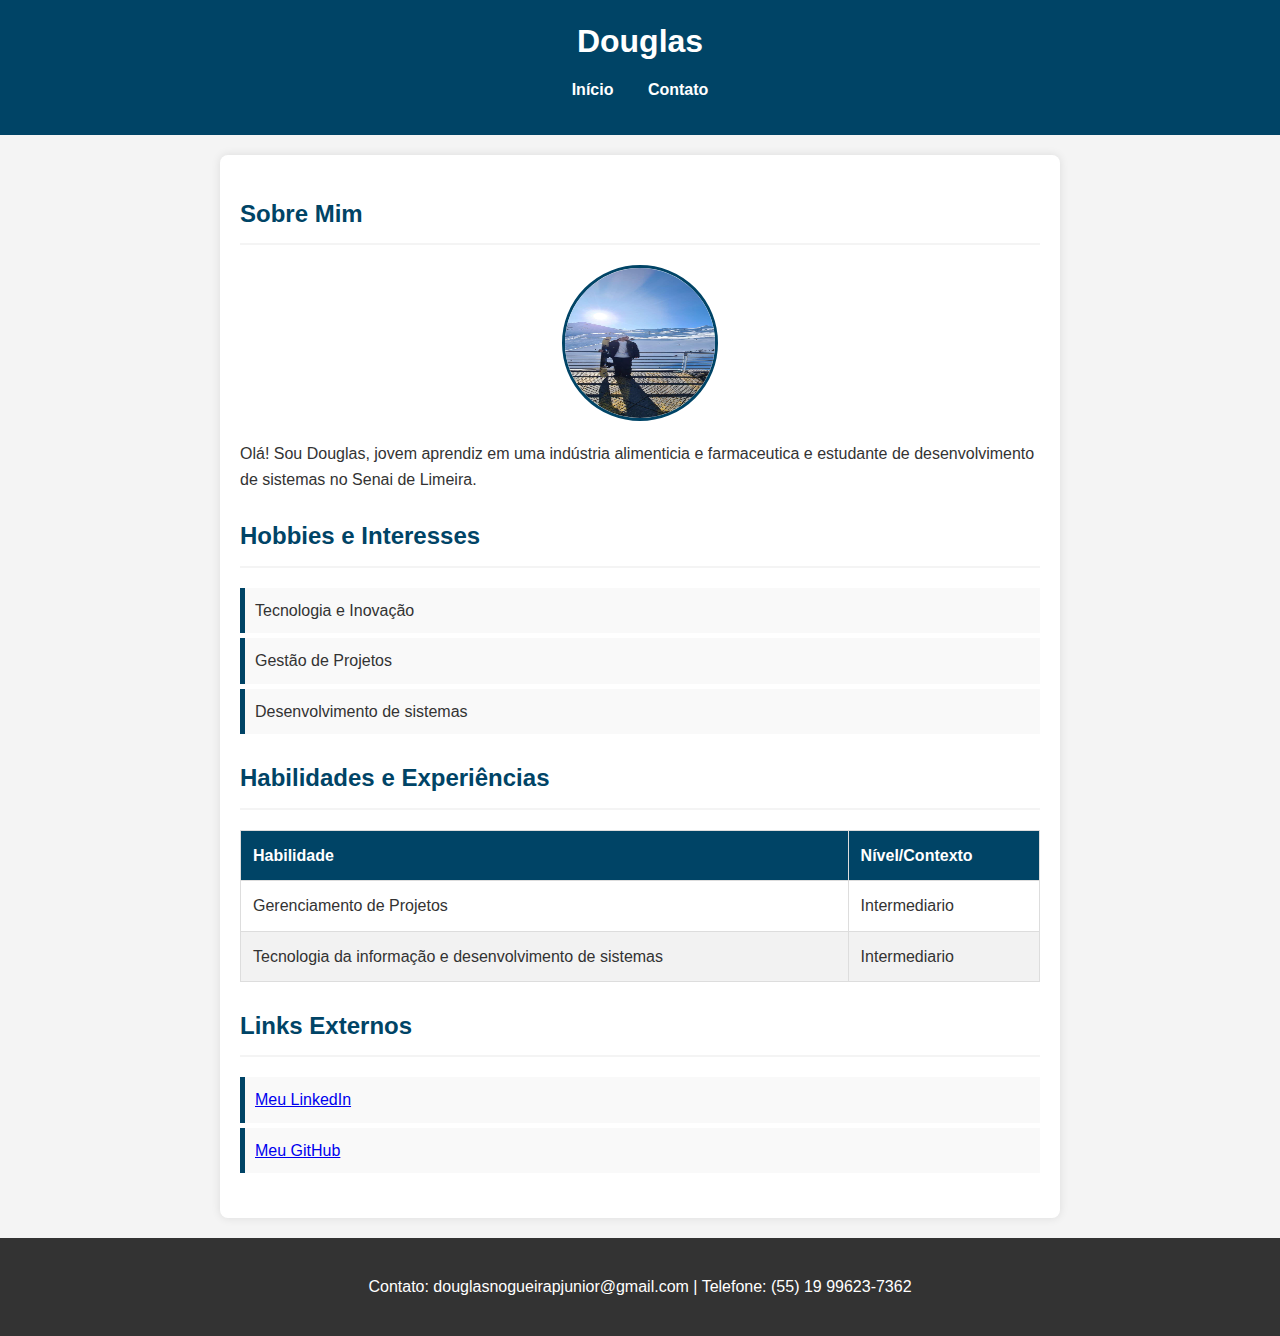
<file: Pagina Pessoal/index.html>
<!DOCTYPE html>
<html lang="pt-BR">
  <head>
    <meta charset="UTF-8" />
    <meta name="viewport" content="width=device-width, initial-scale=1.0" />
    <title>Douglas - Perfil Pessoal</title>
    <link rel="stylesheet" href="styles.css" />
  </head>
  <body>
    <header>
      <h1>Douglas</h1>
      <nav>
        <ul>
          <li><a href="index.html">Início</a></li>
          <li><a href="Contato.html">Contato</a></li>
        </ul>
      </nav>
    </header>

    <main>
      <section id="sobre-mim">
        <h2>Sobre Mim</h2>
        <img src="Foto Perfil.jpeg" alt="Foto de Douglas" class="perfil" />
        <p>
          Olá! Sou Douglas, jovem aprendiz em uma indústria
          alimenticia e farmaceutica e estudante de desenvolvimento de sistemas no Senai de Limeira. 
        </p>
      </section>

      <section id="hobbies">
        <h2>Hobbies e Interesses</h2>
        <ul>
          <li>Tecnologia e Inovação</li>
          <li>Gestão de Projetos</li>
          <li>Desenvolvimento de sistemas</li>
        </ul>
      </section>

      <section id="habilidades">
        <h2>Habilidades e Experiências</h2>
        <table class="data-table">
          <thead>
            <tr>
              <th scope="col">Habilidade</th>
              <th scope="col">Nível/Contexto</th>
            </tr>
          </thead>
          <tbody>
            <tr>
              <td>Gerenciamento de Projetos</td>
              <td>Intermediario</td>
            </tr>
            <tr>
              <td>Tecnologia da informação e desenvolvimento de sistemas</td>
              <td>Intermediario</td>
            </tr>
            <tr>
            </tr>
            <tr>
            </tr>
          </tbody>
        </table>
      </section>

      <section id="links">
        <h2>Links Externos</h2>
        <ul>
          <li>
            <a href="https://www.linkedin.com/in/douglas-nogueira-penido-junior-7a0305368/?originalSubdomain=br">Meu LinkedIn</a>
          </li>
          <li><a href="https://github.com/DougNog">Meu GitHub</a></li>
        </ul>
      </section>
    </main>

    <footer>
      <p>Contato: douglasnogueirapjunior@gmail.com | Telefone: (55) 19 99623-7362</p>
    </footer>
  </body>
</html>
</file>
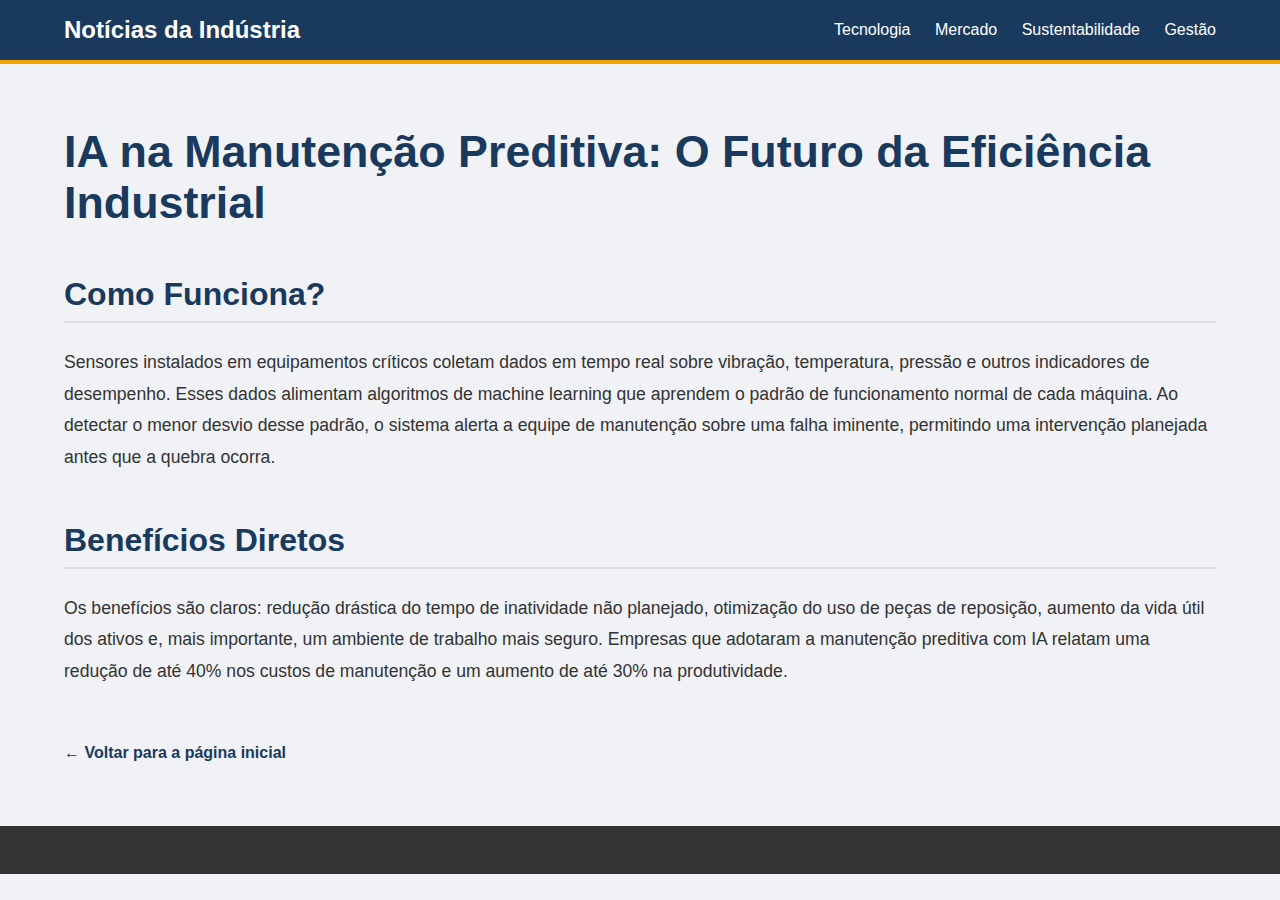
<file: Atividade Pagina de noticias/Pagina_Artigo.html>
<!DOCTYPE html>
<html lang="pt-BR">
<head>
<meta charset="UTF-8">
<meta name="viewport" content="width=device-width, initial-scale=1.0">
<title>Portal de Notícias</title>
<link rel="stylesheet" href="Estilização.css">
</head>
<body>
<header>
<div class="container">
<a href="Pagina_Principal.html" class="logo">Notícias da Indústria</a>
<nav>
<ul>
<li><a href="#">Tecnologia</a></li>
<li><a href="#">Mercado</a></li>
<li><a href="#">Sustentabilidade</a></li>
<li><a href="#">Gestão</a></li>
</ul>
</nav>
</div>
</header>
 
    <main class="container">
<article class="artigo-completo">
<h1>IA na Manutenção Preditiva: O Futuro da Eficiência Industrial</h1>
<h2>Como Funciona?</h2>
<p>Sensores instalados em equipamentos críticos coletam dados em tempo real sobre vibração, temperatura, pressão e outros indicadores de desempenho. Esses dados alimentam algoritmos de machine learning que aprendem o padrão de funcionamento normal de cada máquina. Ao detectar o menor desvio desse padrão, o sistema alerta a equipe de manutenção sobre uma falha iminente, permitindo uma intervenção planejada antes que a quebra ocorra.</p>
<h2>Benefícios Diretos</h2>
<p>Os benefícios são claros: redução drástica do tempo de inatividade não planejado, otimização do uso de peças de reposição, aumento da vida útil dos ativos e, mais importante, um ambiente de trabalho mais seguro. Empresas que adotaram a manutenção preditiva com IA relatam uma redução de até 40% nos custos de manutenção e um aumento de até 30% na produtividade.</p>
 
            <a href="Pagina_Principal.html" class="voltar">&larr; Voltar para a página inicial</a>
</article>
</main>
 
    <footer>
</footer>
</body>
</html>
</file>
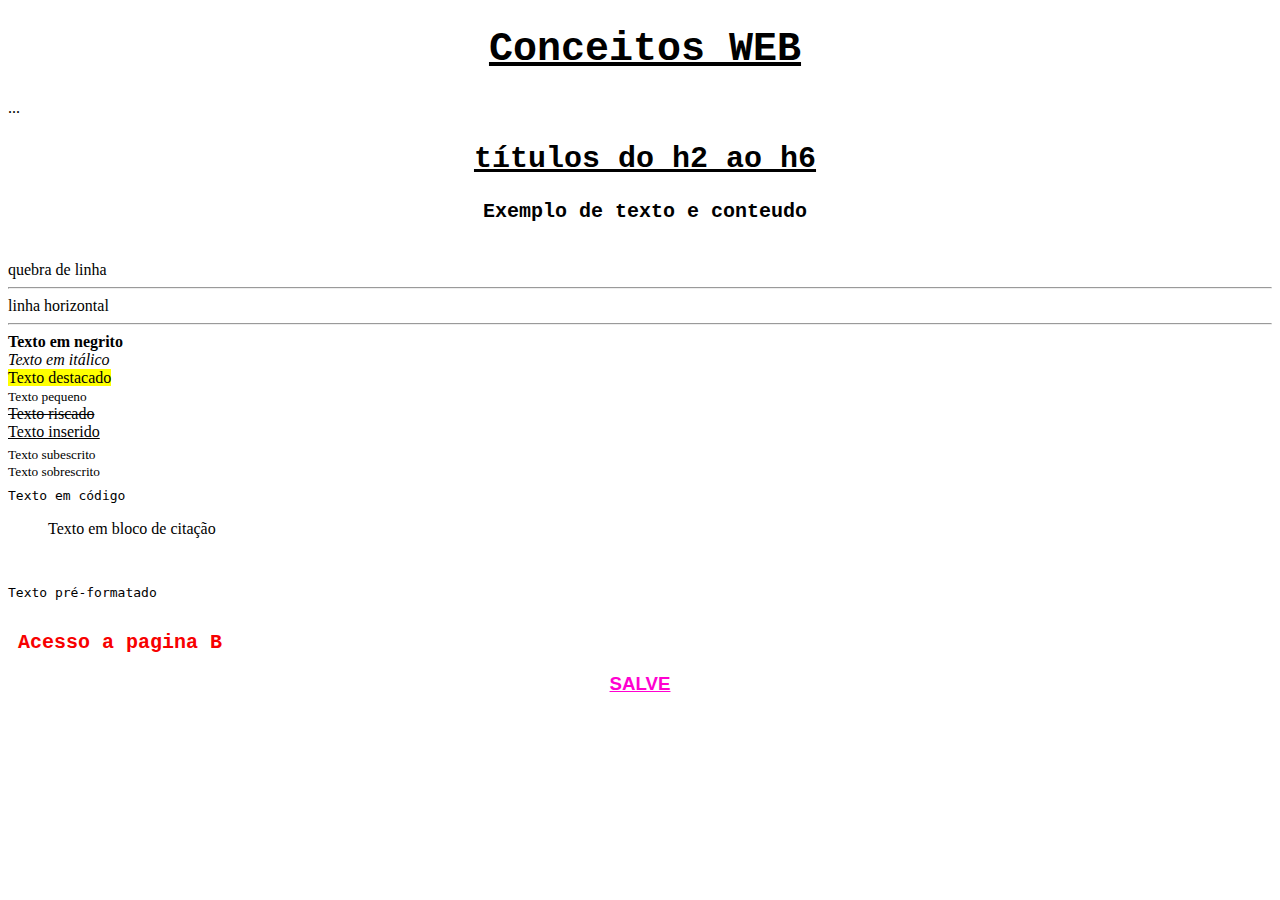
<file: HTML/aula01.html>
<!DOCTYPE html>
<html lang="pt-br">
<head>
    <meta charset="UTF-8">
    <meta name="viewport" content="width=device-width, initial-scale=1.0">
    <link rel="stylesheet" href="/CSS/Aula1.css">
    <link rel="stylesheet" href="/CSS/Aula1b.css">
    <title>Aula 01 - Revisão HTML</title>
</head>
<body>
    <!-- Formatação de Títulos -->
    <h1>Conceitos WEB</h1>
    <h2></h2> ... <h6></h6>
    <h2>títulos do h2 ao h6</h2>

    <!-- paragrafos -->
     <p>Exemplo de texto e conteudo</p>

     <!-- quebra de linha -->
     <br>quebra de linha<br>
     <hr>linha horizontal<hr>
    <!-- Formatação de Texto -->
    <strong>Texto em negrito</strong><br>
    <em>Texto em itálico</em><br>
    <mark>Texto destacado</mark><br>
    <small>Texto pequeno</small><br>
    <del>Texto riscado</del><br>
    <ins>Texto inserido</ins><br>
    <sub>Texto subescrito</sub><br>
    <sup>Texto sobrescrito</sup><br>
    <code>Texto em código</code><br>
    <blockquote>Texto em bloco de citação</blockquote><br>
    <pre>Texto pré-formatado</pre><br>
    
    <!-- Links -->
    <a href="aula1b.html">Acesso a pagina B</a><br>

    <h3>SALVE</h3>

</body>
</html>
</file>
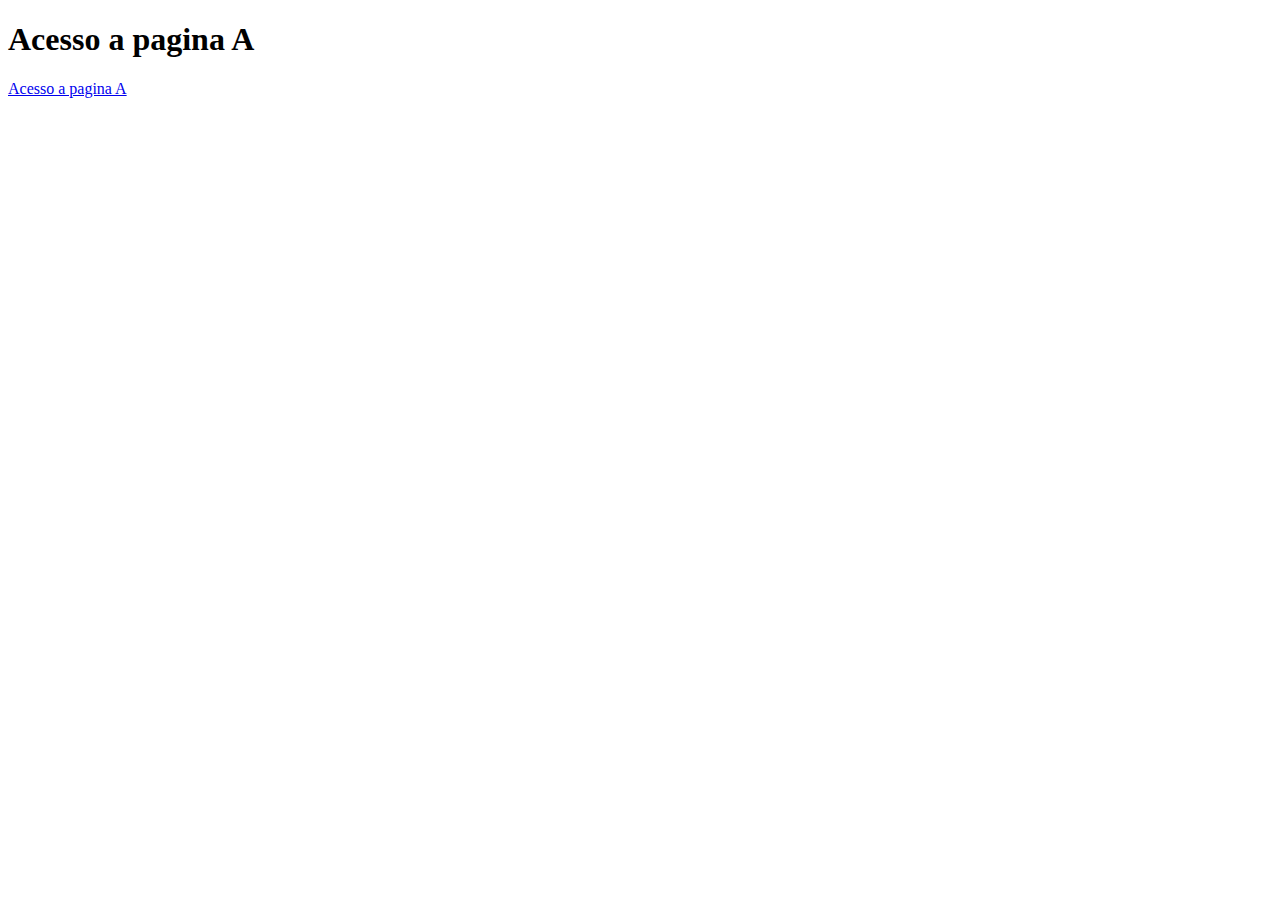
<file: HTML/aula1b.html>
<!DOCTYPE html>
<html lang="pt-br">
<head>
    <meta charset="UTF-8">
    <meta name="viewport" content="width=device-width, initial-scale=1.0">
    <title>Aula 1b - Revisão de paginas</title>
</head>
<body>
    <h1>Acesso a pagina A</h1>

    <a l href="aula01.html">Acesso a pagina A</a>
</body>
</html>
</file>
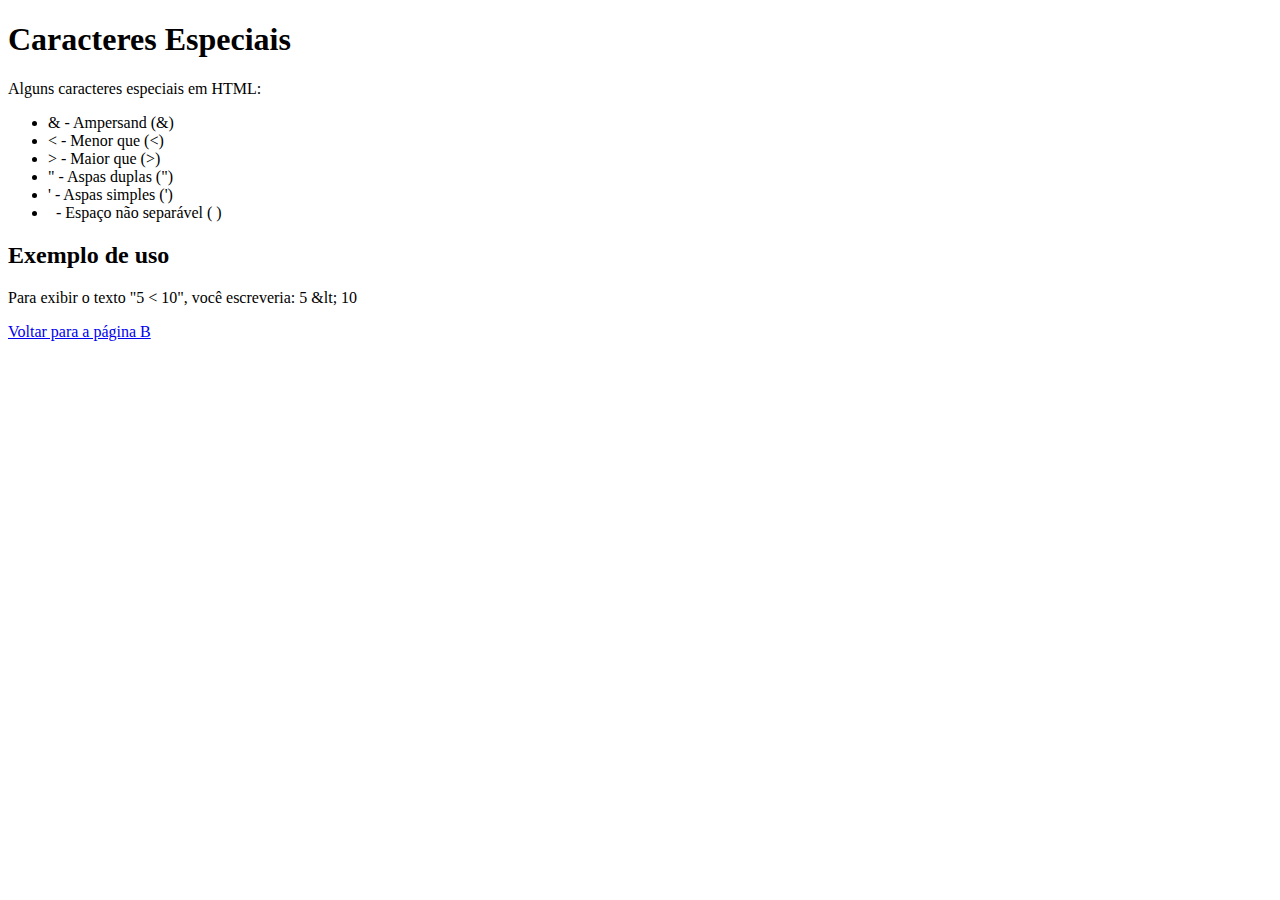
<file: HTML/aula1c.html>
<!DOCTYPE html>
<html lang="pt-br">
<head>
    <meta charset="UTF-8">
    <meta name="viewport" content="width=device-width, initial-scale=1.0">
    <title>Aula 01 - Caracteres</title>
</head>
<body>
    <h1>Caracteres Especiais</h1>
    <p>Alguns caracteres especiais em HTML:</p>
    <ul>
        <li>&amp; - Ampersand (&)</li>
        <li>&lt; - Menor que (&lt;)</li>
        <li>&gt; - Maior que (&gt;)</li>
        <li>&quot; - Aspas duplas (&quot;)</li>
        <li>&#39; - Aspas simples (&#39;)</li>
        <li>&nbsp; - Espaço não separável (&nbsp;)</li>
    </ul>

    <h2>Exemplo de uso</h2>
    <p>Para exibir o texto "5 &lt; 10", você escreveria: 5 &amp;lt; 10</p>

    <a href="aula1b.html">Voltar para a página B</a>
    
</body>
</html>
</file>
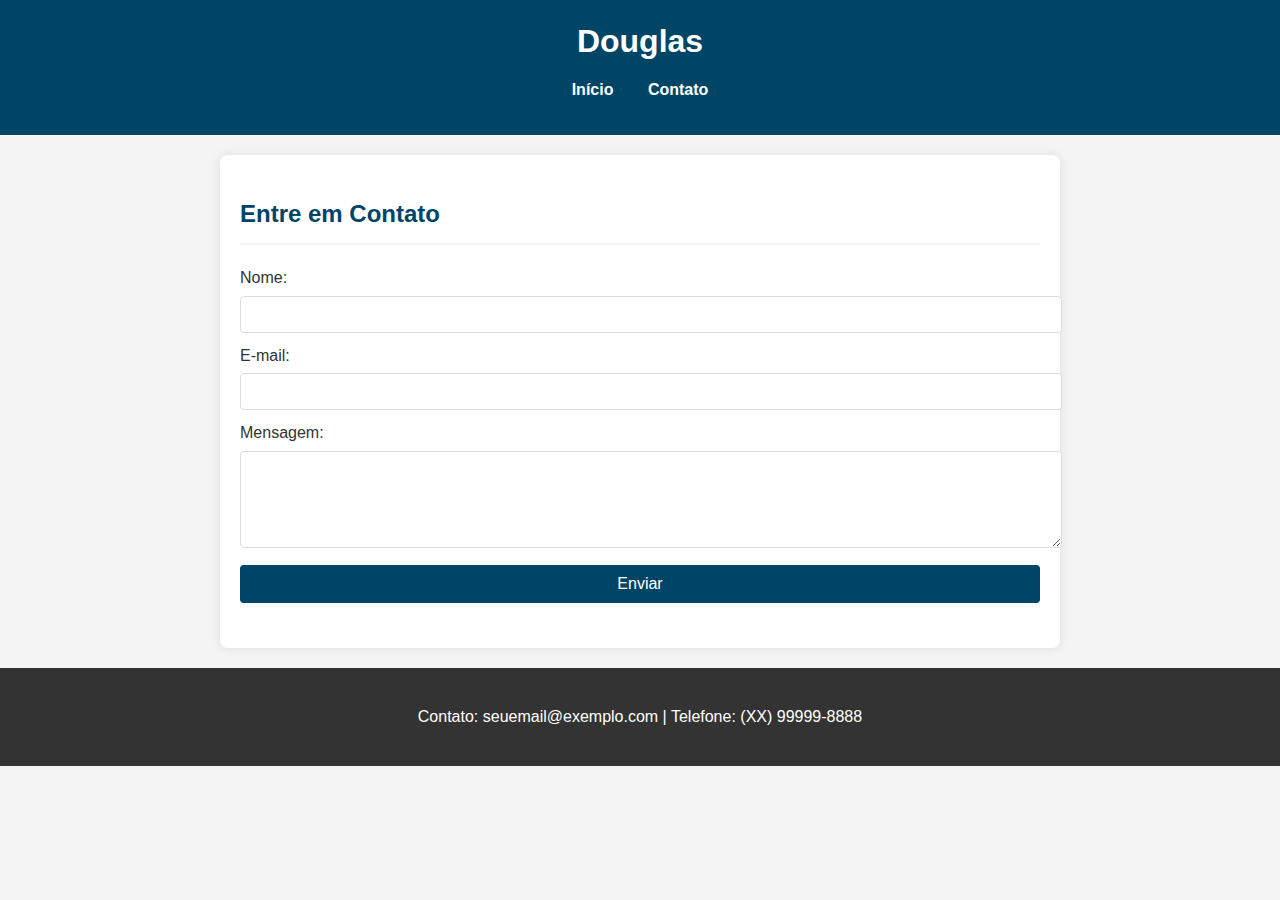
<file: Pagina Pessoal/Contato.html>
<!DOCTYPE html>
<html lang="pt-BR">
<head>
<meta charset="UTF-8">
<meta name="viewport" content="width=device-width, initial-scale=1.0">
<title>Contato - Douglas</title>
<link rel="stylesheet" href="styles.css">
</head>
<body>
<header>
<h1>Douglas</h1>
<nav>
<ul>
<li><a href="index.html">Início</a></li>
<li><a href="contato.html">Contato</a></li>
</ul>
</nav>
</header>
 
    <main>
<section id="contato">
<h2>Entre em Contato</h2>
<form action="mailto:seuemail@exemplo.com" method="post" enctype="text/plain">
<label for="nome">Nome:</label>
<input type="text" id="nome" name="nome" required>
 
                <label for="email">E-mail:</label>
<input type="email" id="email" name="email" required>
 
                <label for="mensagem">Mensagem:</label>
<textarea id="mensagem" name="mensagem" rows="5" required></textarea>
 
                <button type="submit">Enviar</button>
</form>
</section>
</main>
 
    <footer>
<p>Contato: seuemail@exemplo.com | Telefone: (XX) 99999-8888</p>
</footer>
</body>
</html>
</file>
<file: Pagina Pessoal/styles.css>
/* Configurações Gerais */

body {

    font-family: Arial, sans-serif;

    line-height: 1.6;

    margin: 0;

    padding: 0;

    color: #333;

    background-color: #f4f4f4;

}
 
/* Cabeçalho e Navegação */

header {

    background: #004466; /* Um tom de azul corporativo */

    color: #fff;

    padding: 1rem 0;

    text-align: center;

}
 
header h1 {

    margin: 0;

}
 
nav ul {

    list-style: none;

    padding: 0;

    margin-top: 10px;

}
 
nav ul li {

    display: inline;

    margin: 0 15px;

}
 
nav ul li a {

    color: #fff;

    text-decoration: none;

    font-weight: bold;

}
 
/* Conteúdo Principal */

main {

    padding: 20px;

    max-width: 800px;

    margin: 20px auto;

    background: #fff;

    box-shadow: 0 0 10px rgba(0, 0, 0, 0.1);

    border-radius: 8px;

}
 
section {

    margin-bottom: 25px;

}
 
h2 {

    color: #004466;

    border-bottom: 2px solid #f4f4f4;

    padding-bottom: 10px;

}
 
/* Imagem de Perfil */

.perfil {

    display: block;

    margin: 20px auto;

    width: 150px;

    height: 150px;

    border-radius: 50%; /* Deixa a imagem redonda */

    border: 3px solid #004466;

}
 
/* Listas */

ul {

    list-style: none;

    padding: 0;

}
 
section#hobbies ul li, section#links ul li {

    background: #f9f9f9;

    margin: 5px 0;

    padding: 10px;

    border-left: 5px solid #004466;

}
 
/* Tabela */

.data-table {

    width: 100%;

    border-collapse: collapse;

    margin-top: 15px;

}
 
.data-table th, .data-table td {

    border: 1px solid #ddd;

    padding: 12px;

    text-align: left;

}
 
.data-table th {

    background-color: #004466;

    color: white;

}
 
.data-table tr:nth-child(even) {

    background-color: #f2f2f2;

}
 
/* Formulário de Contato */

form label {

    display: block;

    margin-bottom: 5px;

}
 
form input, form textarea {

    width: 100%;

    padding: 10px;

    margin-bottom: 10px;

    border: 1px solid #ddd;

    border-radius: 4px;

}
 
form button {

    display: block;

    width: 100%;

    padding: 10px;

    border: none;

    background: #004466;

    color: #fff;

    font-size: 16px;

    cursor: pointer;

    border-radius: 4px;

}
 
form button:hover {

    background: #005580;

}
 
/* Rodapé */

footer {

    text-align: center;

    padding: 20px 0;

    background: #333;

    color: #fff;

    margin-top: 20px;

}
</file>
<file: Atividade Pagina de noticias/Estilização.css>
/* Configurações Gerais */

body {

    font-family: 'Segoe UI', Tahoma, Geneva, Verdana, sans-serif;

    margin: 0;

    background-color: #f0f2f5;

    color: #333;

}
 
.container {

    width: 90%;

    max-width: 1200px;

    margin: 0 auto;

}
 
/* Cabeçalho */

header {

    background-color: #1a3a5d;

    color: #fff;

    padding: 1rem 0;

    border-bottom: 4px solid #f0a500;

}
 
header .container {

    display: flex;

    justify-content: space-between;

    align-items: center;

}
 
.logo {

    font-size: 1.5rem;

    font-weight: bold;

    color: #fff;

    text-decoration: none;

}
 
nav ul {

    list-style: none;

    margin: 0;

    padding: 0;

}
 
nav ul li {

    display: inline;

    margin-left: 20px;

}
 
nav ul li a {

    color: #fff;

    text-decoration: none;

    font-weight: 500;

    transition: color 0.3s;

}
 
nav ul li a:hover {

    color: #f0a500;

}
 
/* Conteúdo Principal */

main {

    padding: 2rem 0;

}
 
img {

    max-width: 100%;

    height: 400px;

    border-radius: 8px;

    width: 455px;

}
 
/* Notícia em Destaque */

.destaque article {

    display: grid;

    grid-template-columns: 1fr 1fr;

    gap: 2rem;

    align-items: center;

    background: #fff;

    padding: 2rem;

    border-radius: 8px;

    box-shadow: 0 4px 12px rgba(0,0,0,0.08);

}
 
.destaque h1 {

    font-size: 2.5rem;

    color: #1a3a5d;

    margin-top: 0;

}
 
/* Notícias Recentes */

h2 {

    font-size: 2rem;

    color: #1a3a5d;

    margin-top: 3rem;

    margin-bottom: 1.5rem;

    border-bottom: 2px solid #ddd;

    padding-bottom: 0.5rem;

}
 
.noticias-recentes {

    display: grid;

    grid-template-columns: repeat(auto-fit, minmax(300px, 1fr));

    gap: 1.5rem;

}
 
.noticias-recentes article {

    background: #fff;

    border-radius: 8px;

    box-shadow: 0 4px 12px rgba(0,0,0,0.08);

    overflow: hidden;

    display: flex;

    flex-direction: column;

}
 
.noticias-recentes article img {

    width: 100%;

    height: 200px;

    object-fit: cover;

    border-radius: 8px 8px 0 0;

}
 
.noticias-recentes h3 {

    font-size: 1.25rem;

    color: #1a3a5d;

    margin: 1rem 1.5rem 0.5rem;

}
 
.noticias-recentes p {

    margin: 0 1.5rem 1rem;

    flex-grow: 1;

}
 
.leia-mais {

    display: inline-block;

    color: #f0a500;

    text-decoration: none;

    font-weight: bold;

    margin: 0 1.5rem 1.5rem;

}
 
/* Página do Artigo Completo */

.artigo-completo h1 {

    font-size: 2.8rem;

    color: #1a3a5d;

}
 
.artigo-completo .meta-info {

    font-style: italic;

    color: #666;

    margin-bottom: 1.5rem;

}
 
.artigo-completo img {

    margin-bottom: 2rem;

}
 
.artigo-completo p {

    font-size: 1.1rem;

    line-height: 1.8;

    margin-bottom: 1.5rem;

}
 
.voltar {

    display: inline-block;

    margin-top: 2rem;

    color: #1a3a5d;

    text-decoration: none;

    font-weight: bold;

}
 
/* Rodapé */

footer {

    background-color: #333;

    color: #ccc;

    text-align: center;

    padding: 1.5rem 0;

    margin-top: 2rem;

}
</file>
<file: CSS/Aula1.css>
/*Formatação de paragrafo*/

p {
    color: rgb(0, 0, 0);
    font-family: 'Courier New', Courier, monospace;
    font-size: 20px;
    font-weight: 700;
    margin-left: 10px;
    text-align: center;
}     

/*Formatação de título*/
h1 {
    color: rgb(0, 0, 0);
    font-family: 'Courier New', Courier, monospace;
    font-size: 40px;
    font-weight: 700;
    margin-left: 10px;
    text-align: center;
}
h2 {
    color: rgb(0, 0, 0);
    font-family: 'Courier New', Courier, monospace;
    font-size: 30px;
    font-weight: 700;
    margin-left: 10px;
    text-align: center;
}

h1, h2 {
    text-decoration: underline;
}

/*Formatação de link*/
a {
    color: rgb(247, 0, 0);
    font-family: 'Courier New', Courier, monospace;
    font-size: 20px;
    font-weight: 700;
    margin-left: 10px;
    text-align: center;
    text-decoration: none;
}
</file>
<file: CSS/Aula1b.css>
h3 {
    color: #ff00d0;
    font: 1.5em;
    margin-bottom: 0.5em;
    text-align: center;
    text-decoration: underline;
    font-family: 'Lucida Sans', 'Lucida Sans Regular', 'Lucida Grande', 'Lucida Sans Unicode', Geneva, Verdana, sans-serif;
}
</file>
